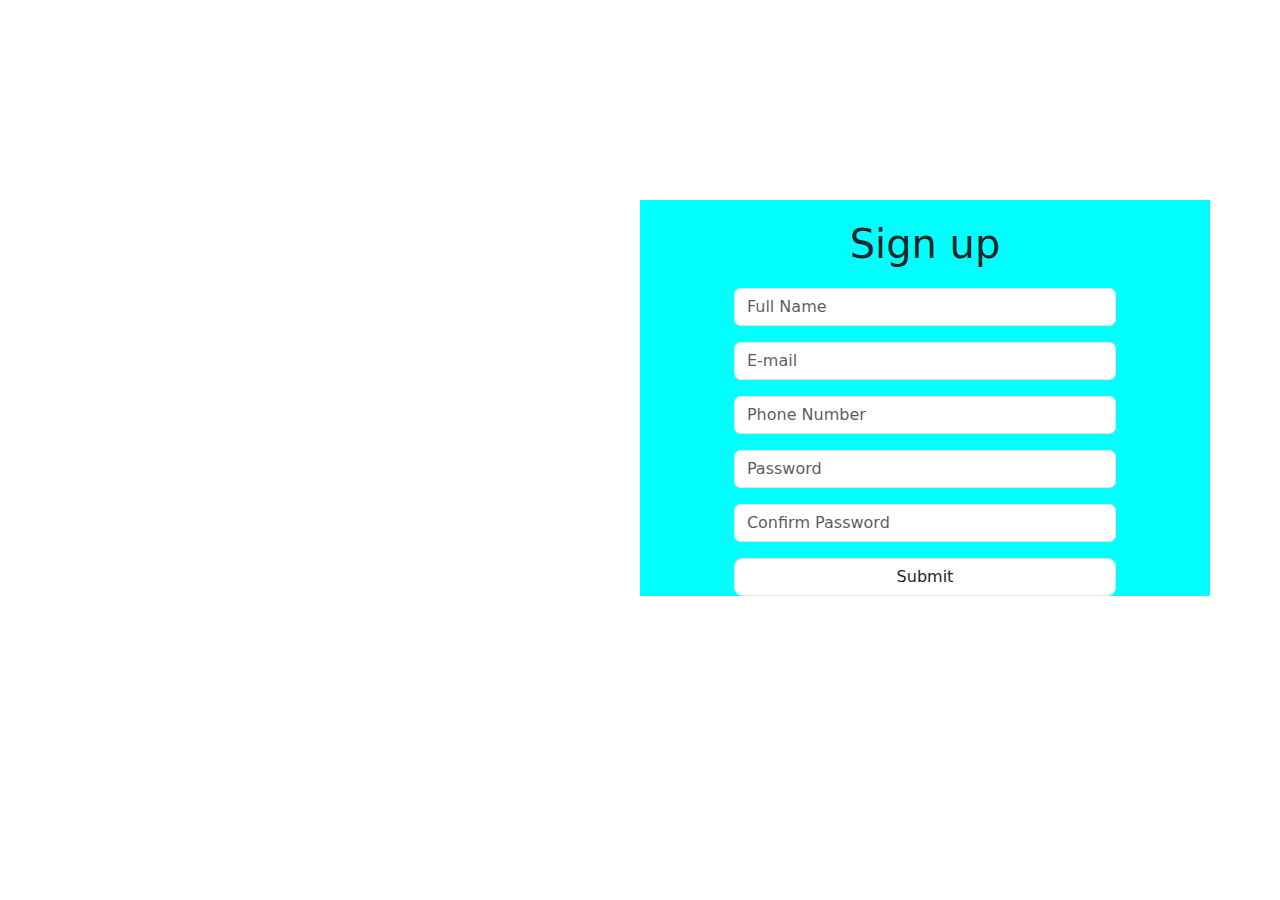
<file: Form.html>
<!DOCTYPE html>
<html lang="en">
<head>
    <meta charset="UTF-8">
    <meta name="viewport" content="width=device-width, initial-scale=1.0">
    <title>Document</title>
    <link rel="stylesheet" href="Form.css">
    <link href="https://cdn.jsdelivr.net/npm/bootstrap@5.0.2/dist/css/bootstrap.min.css" rel="stylesheet">

</head>
<body>
    <div class="container signup">
        <div class="row">
            <div class="col-lg-6 col-md-6 col-12">
                
            </div>
            <div class="col-lg-6 col-md-6 col-12 forms">
                <h1>Sign up</h1>
                <form action="#">
                    <div class="form-group">
                        <input type="text" id="fullname" data-name="Full Name" placeholder="Full Name" class="form-control">
                        <p></p>
                    </div>
                    <div class="form-group">
                        <input type="text" id="mail" data-name="User Name" placeholder="E-mail" class="form-control ">
                        <p></p>
                    </div>
                    <div class="form-group">
                        <input type="text" id="pno" data-name="Phone Number" placeholder="Phone Number" class="form-control">
                        <p></p>
                    </div>
                    <div class="form-group">
                        <input type="text" id="password" data-name="Password" placeholder="Password" class="form-control">
                        <p></p>
                    </div>
                    <div class="form-group">
                        <input type="text" id="confirmpassword" data-name="Confirmation password" placeholder="Confirm Password" class="form-control">
                        <p></p>
                    </div>
                    <input type="submit" id="btn" class="form-control">
                </form>
            </div>
        </div>
    </div>
    <script src="https://cdn.jsdelivr.net/npm/@popperjs/core@2.9.2/dist/umd/popper.min.js"></script>
    <script src="https://cdn.jsdelivr.net/npm/bootstrap@5.0.2/dist/js/bootstrap.min.js" ></script>
    <script src="FormValidation.js"></script>
</body>
</html>
</file>
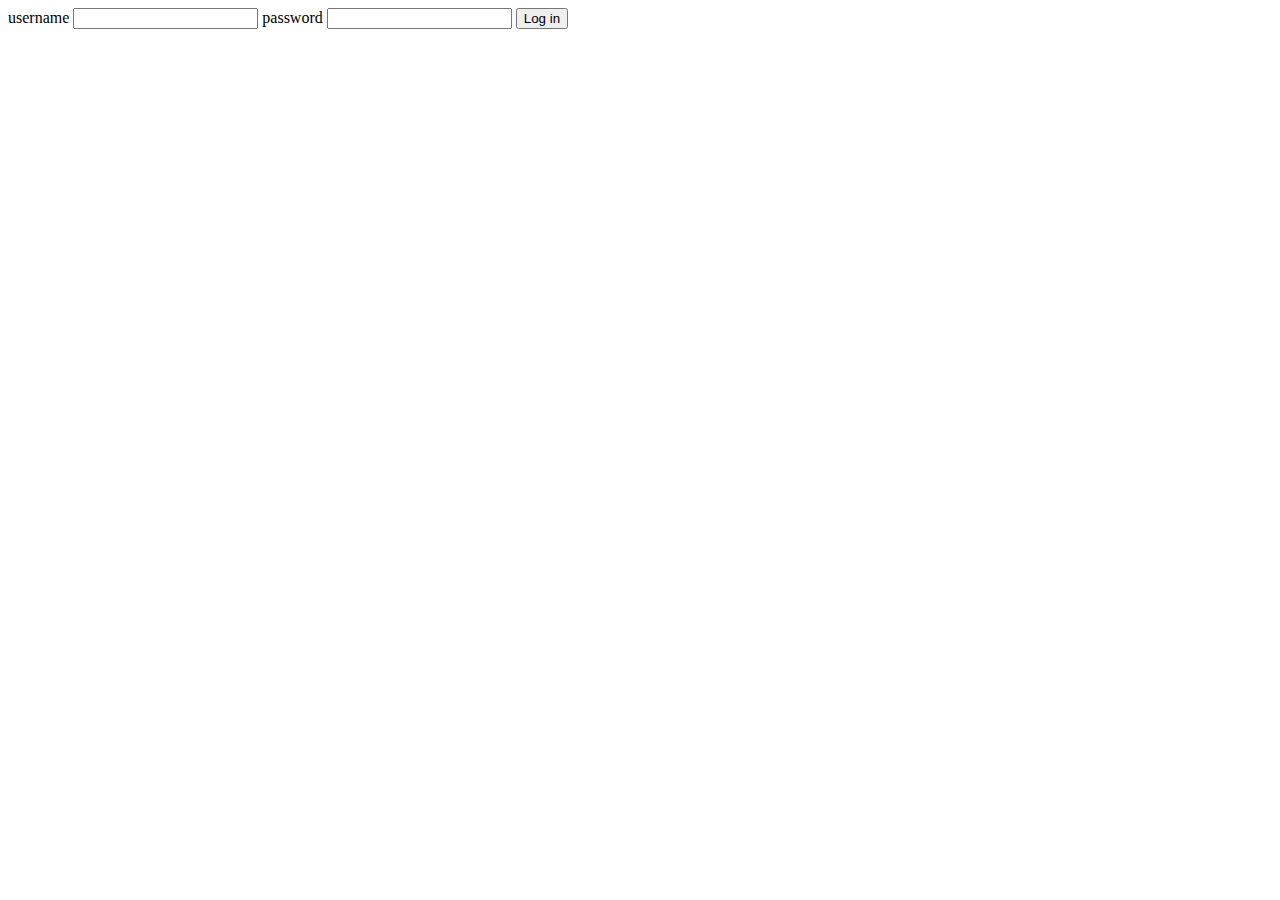
<file: login.html>
<!DOCTYPE html>
<html lang="en">
<head>
    <meta charset="UTF-8">
    <meta name="viewport" content="width=device-width, initial-scale=1.0">
    <title>Document</title>
</head>
<body>
    <form action="validate.php" method="post">
        <label for="username">username</label>
        <input type="text" name="username" id="username">
        <label for="password">password</label>
        <input type="password" name="password" id="password">
        <button id="login" name="login">Log in</button>
    </form>
</body>
</html>
</file>
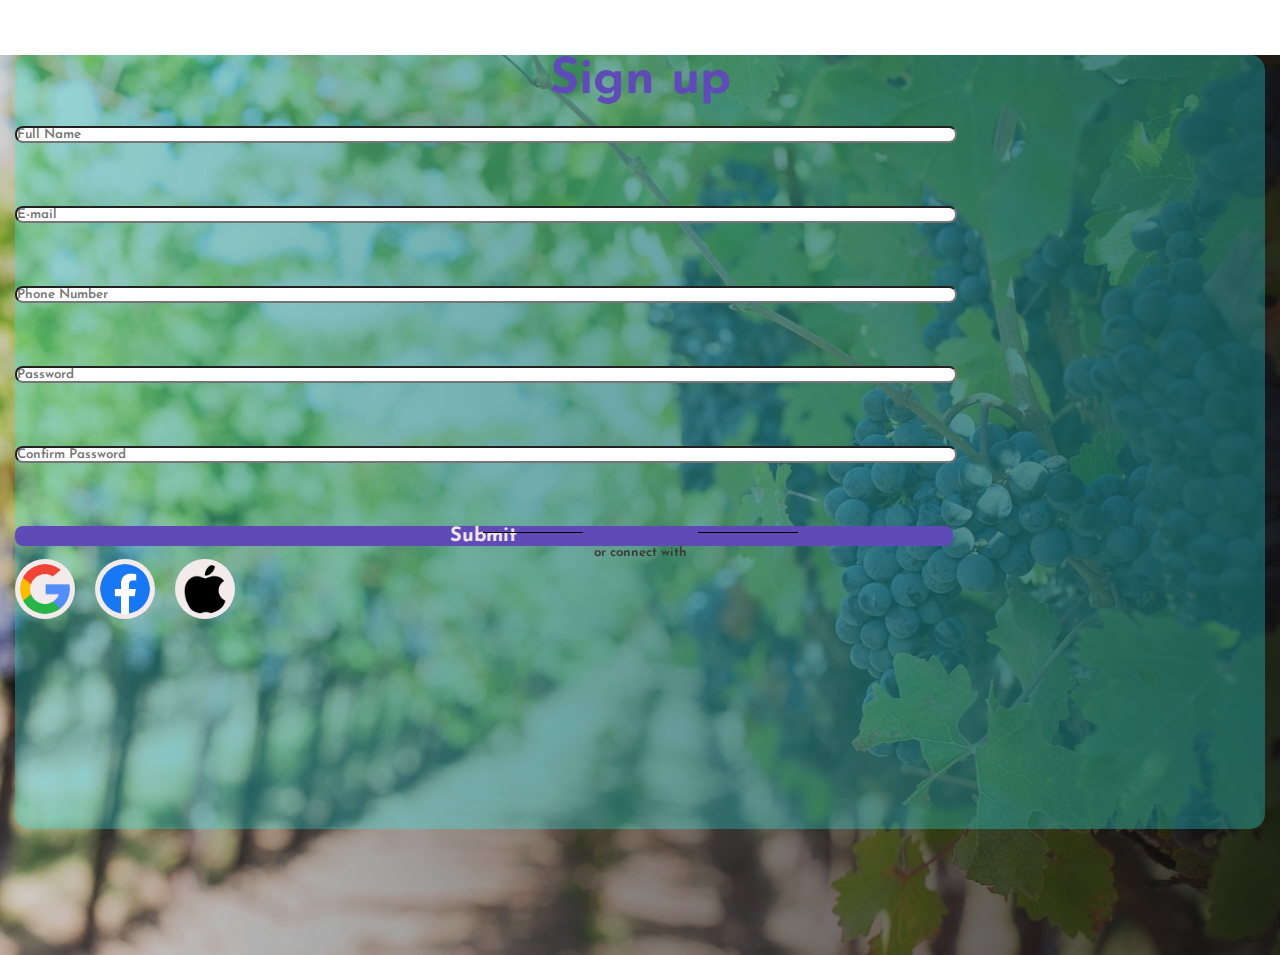
<file: signup.html>
<!DOCTYPE html>
<html lang="en">
<head>
    <meta charset="UTF-8">
    <meta name="viewport" content="width=device-width, initial-scale=1.0">
    <title>Document</title>
    <link rel="stylesheet" href="signup.css">
    <link href="https://cdn.jsdelivr.net/npm/bootstrap@5.0.2/dist/css/bootstrap.min.css" rel="stylesheet" integrity="sha384-EVSTQN3/azprG1Anm3QDgpJLIm9Nao0Yz1ztcQTwFspd3yD65VohhpuuCOmLASjC" crossorigin="anonymous">
    <link rel="stylesheet" href="https://cdnjs.cloudflare.com/ajax/libs/font-awesome/6.4.2/css/all.min.css" integrity="sha512-z3gLpd7yknf1YoNbCzqRKc4qyor8gaKU1qmn+CShxbuBusANI9QpRohGBreCFkKxLhei6S9CQXFEbbKuqLg0DA==" crossorigin="anonymous" referrerpolicy="no-referrer" />
</head>
<body>
    <div class="signup">
        <div class="container row">
            <div class="col-lg-6 col-md-8 col-12">
                <h1>Sign up</h1>
                <form action="index.html">
                    <div class="form-group">
                        <input type="text" id="fullname" data-name="Full Name" placeholder="Full Name" class="form-control">
                        <p></p>
                    </div>
                    <div class="form-group">
                        <input type="text" id="mail" data-name="User Name" placeholder="E-mail" class="form-control ">
                        <p></p>
                    </div>
                    <div class="form-group">
                        <input type="text" id="pno" data-name="Phone Number" placeholder="Phone Number" class="form-control">
                        <p></p>
                    </div>
                    <div class="form-group">
                        <input type="text" id="password" data-name="Password" placeholder="Password" class="form-control">
                        <p></p>
                    </div>
                    <div class="form-group">
                        <input type="text" id="confirmpassword" data-name="Confirmation password" placeholder="Confirm Password" class="form-control">
                        <p></p>
                    </div>
                    <input type="submit" id="btn" class="form-control">
                </form>
                <div class="connect">
                    <div class="connectwith">
                        <div class="line"></div>
                        <h5 class="text-center my-3">or connect with</h5>
                        <div class="line"></div>
                    </div>
                    <div class="brands text-center">
                        <a href="" class="text-decoration-none text-reset"><img src="Media/google.png" alt=""></a>
                        <a href="" class="text-decoration-none text-reset"><img src="Media/facebook.png" alt=""></a>
                        <a href="" class="text-decoration-none text-reset"><img src="Media/apple-logo.png" alt=""></i></a>
                    </div>     
                </div>
            </div>
        </div>
    </div>

    <script src="https://cdn.jsdelivr.net/npm/@popperjs/core@2.9.2/dist/umd/popper.min.js" integrity="sha384-IQsoLXl5PILFhosVNubq5LC7Qb9DXgDA9i+tQ8Zj3iwWAwPtgFTxbJ8NT4GN1R8p" crossorigin="anonymous"></script>
    <script src="https://cdn.jsdelivr.net/npm/bootstrap@5.0.2/dist/js/bootstrap.min.js" integrity="sha384-cVKIPhGWiC2Al4u+LWgxfKTRIcfu0JTxR+EQDz/bgldoEyl4H0zUF0QKbrJ0EcQF" crossorigin="anonymous"></script>
    <script src="FormValidation.js"></script>
    <script src="signupData.js"></script>
</body>
</html>
</file>
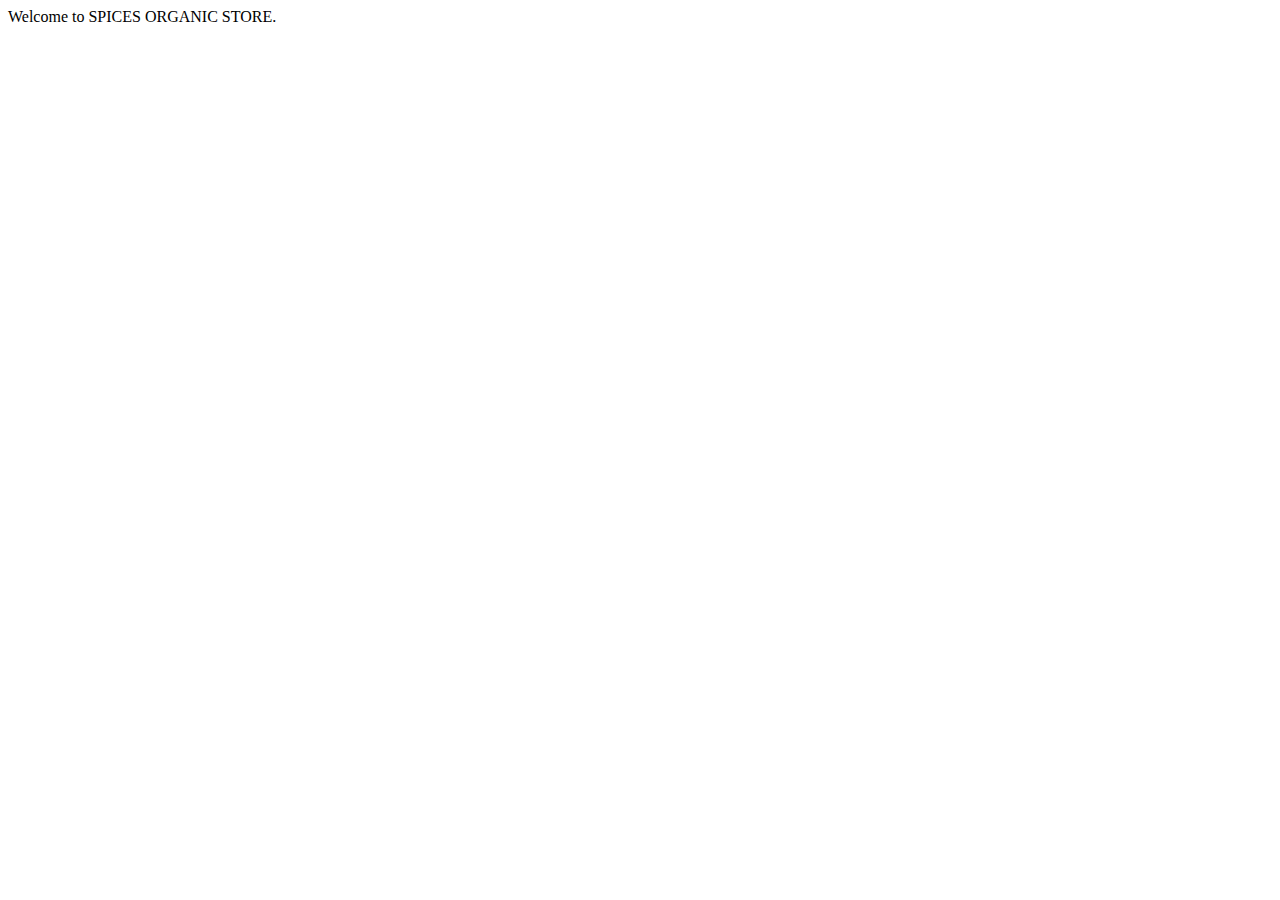
<file: welcome.html>
<!DOCTYPE html>
<html lang="en">
<head>
    <meta charset="UTF-8">
    <meta name="viewport" content="width=device-width, initial-scale=1.0">
    <title>Document</title>
</head>
<body>
    Welcome to SPICES ORGANIC STORE.
</body>
</html>
</file>
<file: Form.css>
.signup .forms h1{
    text-align: center;
    margin: 20px 0 ;
}
.signup .forms{
    background-color: aqua;
    margin-top: 200px;
}

.forms .form-control{
    margin-bottom: 0px;
    width: 70%;
    margin-left: auto;
    margin-right: auto;
}
.forms #btn{
    border-radius: 8px;
}
.forms p{
    padding-left: 15%;
    visibility:hidden;
}
.forms .error p{
    color: red;
    visibility: visible;
}
.forms .error input{
    border-color: red;
}
</file>
<file: signup.css>
@import url('https://fonts.googleapis.com/css2?family=Josefin+Sans:ital,wght@1,300&family=Poppins&display=swap');
*{
    margin: 0;
    padding: 0;
    /*box-sizing: border-box;*/
    font-family: 'Josefin Sans', sans-serif;
}
.signup{
    background:linear-gradient(to left,rgba(19, 18, 18,.8),rgba(22, 21, 21,.2)),url(Media/signup.jpg);
    background-size: cover;
    background-position: center;
    object-fit:cover;
    height: 100vh;
}
.signup h1{
    text-align: center;
    margin: 20px 0 ;
}
.form-group{
    height: 80px;
}
.form-group .form-control{
    width: 75%;
    margin-left: auto;
    margin-right: auto;
    border-radius: 8px;
}
.form-group input::placeholder{
    font-weight:600;
}
.signup h1{
    color: #5f4bb7;
    font-size: 50px;
    font-weight:bolder;
}
.signup #btn{
    width: 75%;
    border-radius: 8px;
    margin-left: auto;
    margin-right: auto;
    background-color: #5f4bb7;
    color: #efe3e3;
    font-size: 20px;
    font-weight: 700;
    border:none;
}
#btn:hover{
    color: black;
    filter: brightness(90%);
}
.signup p{
    padding-left: 15%;
    visibility:hidden;
}
.signup .error p{
    color: red;
    font-weight: 500;
    visibility: visible;
}
.signup .error input{
    border-color: red;
}
.row .col-lg-6, .col-md-8{
    background-color: rgba(37, 237, 237,.3);
    height: 86vh;
    border-radius: 15px;
    margin: 55px 15px;
}

.forms2{
    background-color: #5f4bb7;
}
.connect h5{
    color: rgb(55, 54, 54);
    font-weight: 600;
}
.brands a img{
    background-color: rgb(243, 235, 235);
    height: 50px;
    width: 50px;
    border-radius: 50%;
    padding: 5px;
    margin-right: 15px !important;
}
.line{
    width: 100px;
    border-bottom: 1px solid black;
    position: relative;
    bottom: 26px;
}

.connectwith{
    display: flex;
    gap: 11px;
    justify-content: center;
}
</file>
